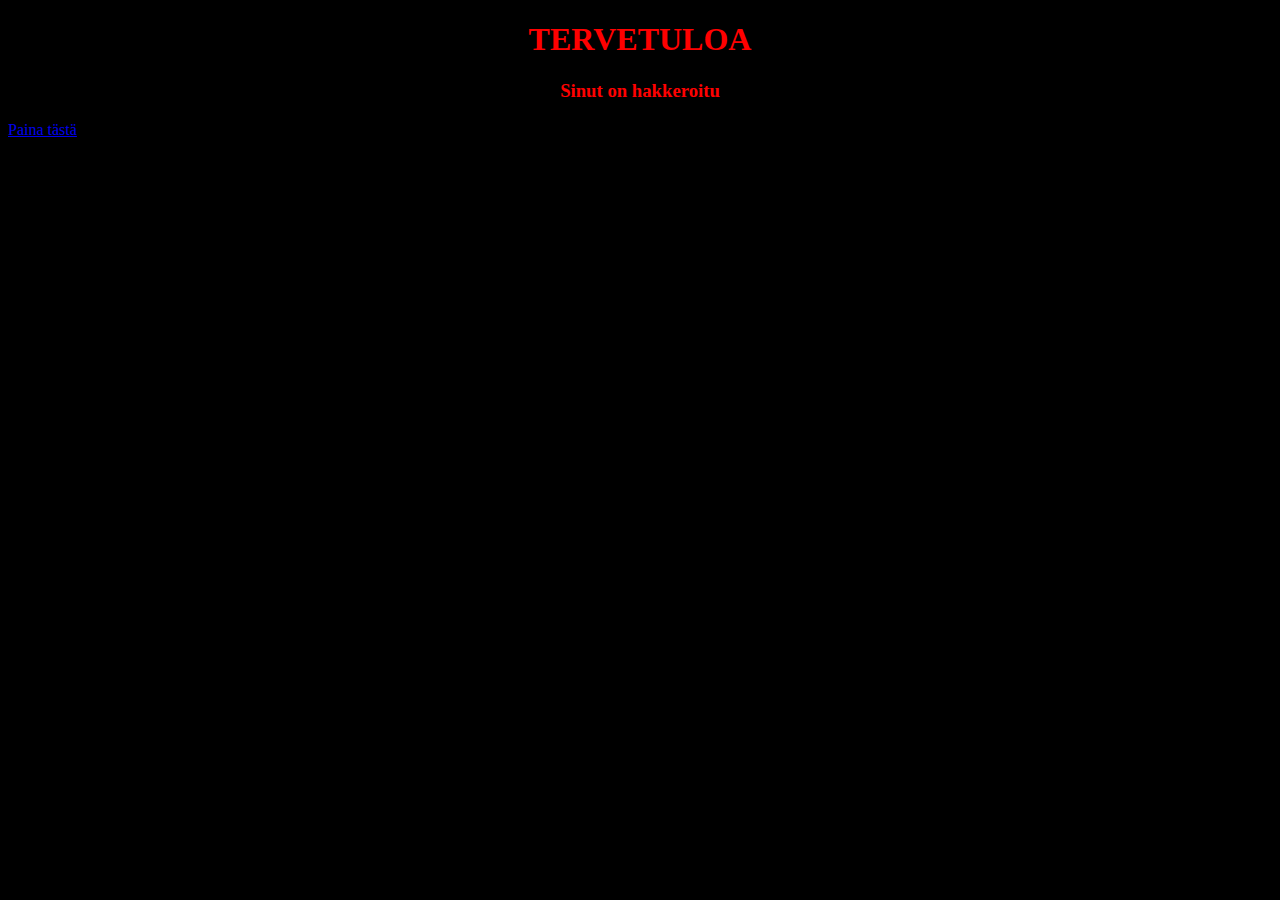
<file: index.html>
<!DOCTYPE html>
<html lang="en">
<head>
    <meta charset="UTF-8">
    <meta http-equiv="X-UA-Compatible" content="IE=edge">
    <meta name="viewport" content="width=device-width, initial-scale=1.0">
    <title>HAHAHAHAAAA</title>
    <link rel="stylesheet" href="ÄLÄ AVAA.css".css>
</head>
<body>
    <H1>TERVETULOA</H1>
    <h3>Sinut on hakkeroitu</h3>
    <a href=”https://www.youtube.com/watch?v=eA8CqZwc9cw”>Paina tästä</a>
</body>
</html>
</file>
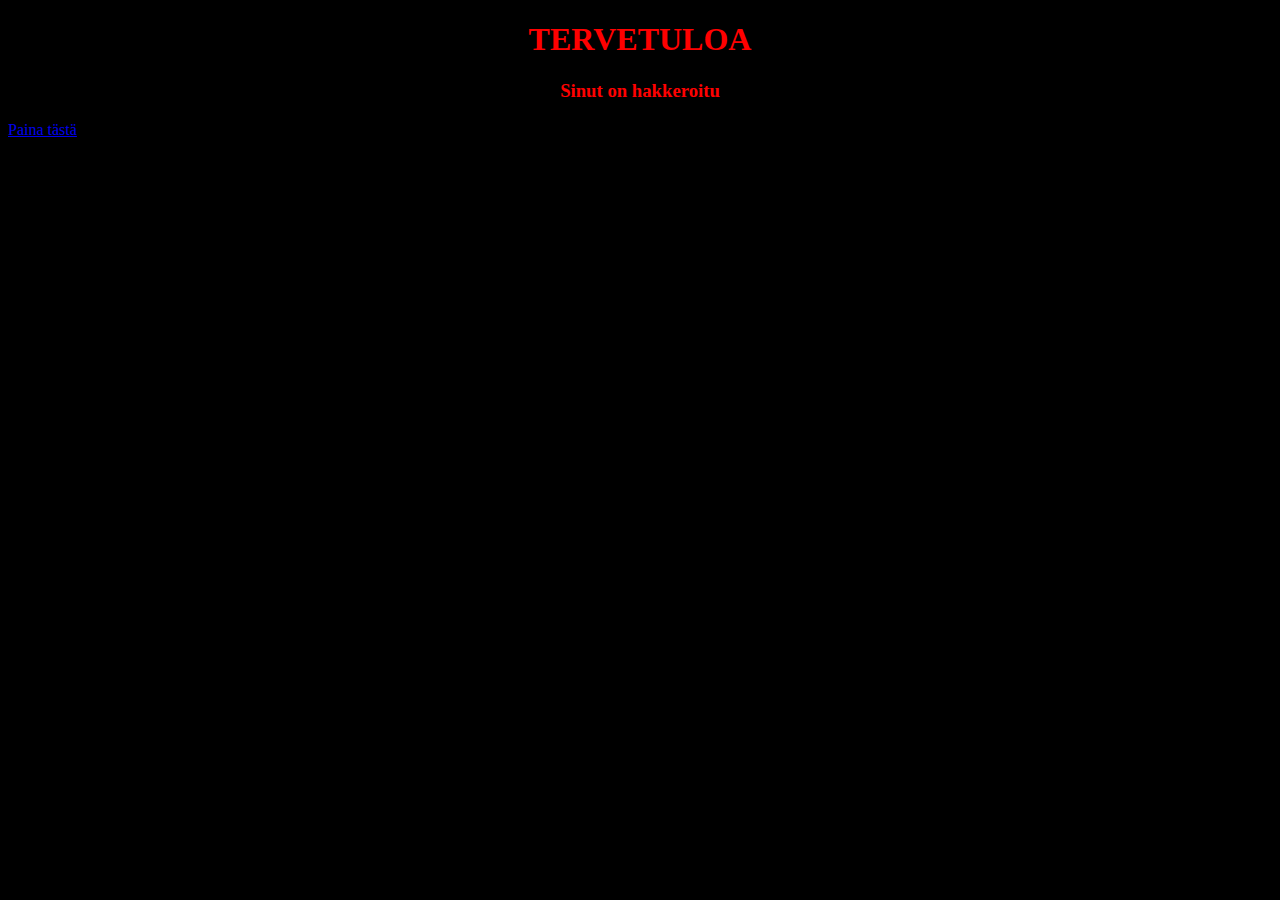
<file: AVAA TÄMÄ.html>
<!DOCTYPE html>
<html lang="en">
<head>
    <meta charset="UTF-8">
    <meta http-equiv="X-UA-Compatible" content="IE=edge">
    <meta name="viewport" content="width=device-width, initial-scale=1.0">
    <title>HAHAHAHAAAA</title>
    <link rel="stylesheet" href="ÄLÄ AVAA.css".css>
</head>
<body>
    <H1>TERVETULOA</H1>
    <h3>Sinut on hakkeroitu</h3>
    <a href=”https://www.youtube.com/watch?v=eA8CqZwc9cw”>Paina tästä</a>
</body>
</html>
</file>
<file: ÄLÄ AVAA.css>
body {
    background-color: rgb(0, 0, 0);
}

h1{
    color: red;
    text-align: center
}

h3{
    color: red;
    text-align: center;
}
</file>
